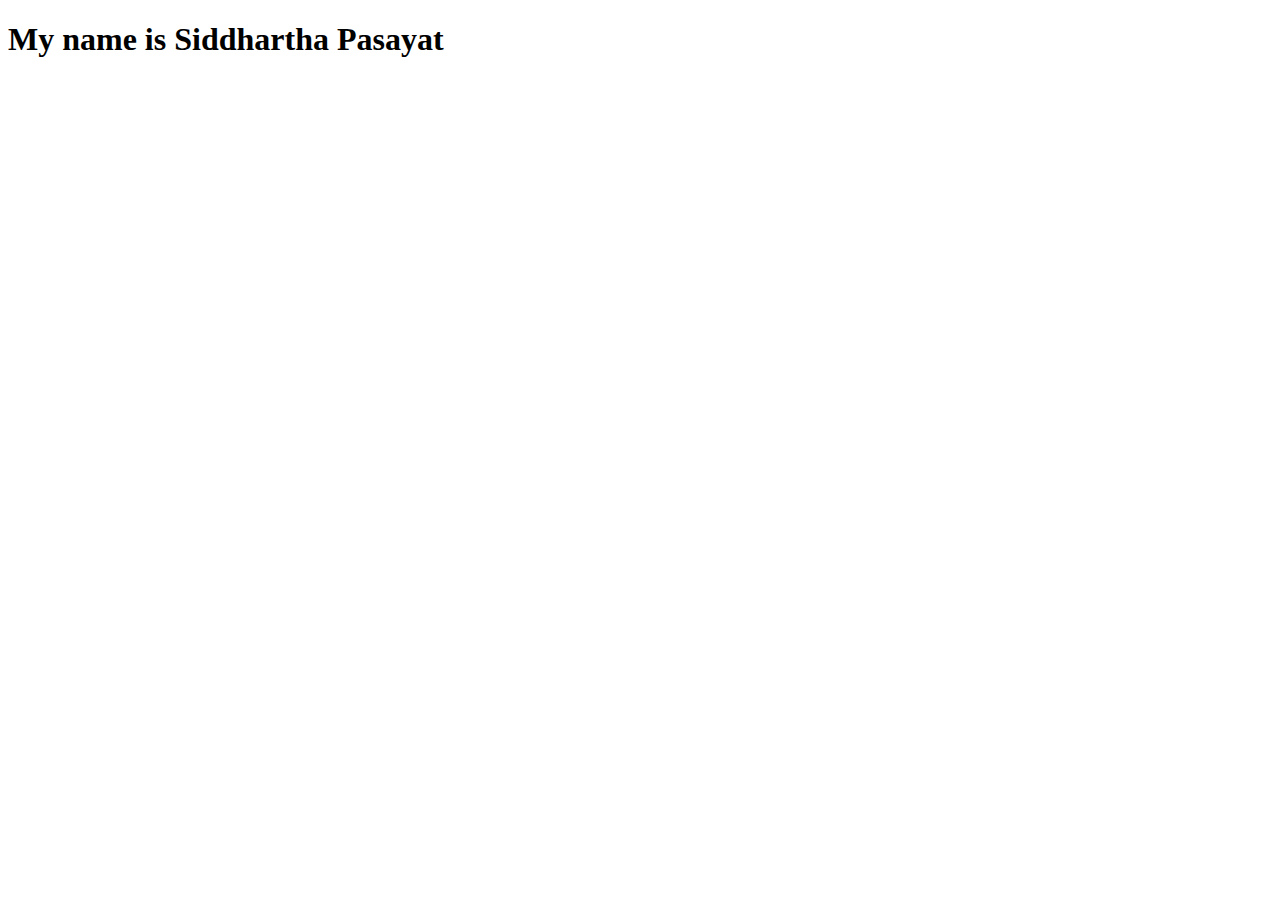
<file: index.html>
<!DOCTYPE html>
<html lang="en">
<head>
    <h1>My name is Siddhartha Pasayat</h1>
    <meta charset="UTF-8">
    <meta http-equiv="X-UA-Compatible" content="IE=edge">
    <meta name="viewport" content="width=device-width, initial-scale=1.0">
    <title>My Cool Website</title>
</head>
<body>
    
</body>
</html>
</file>
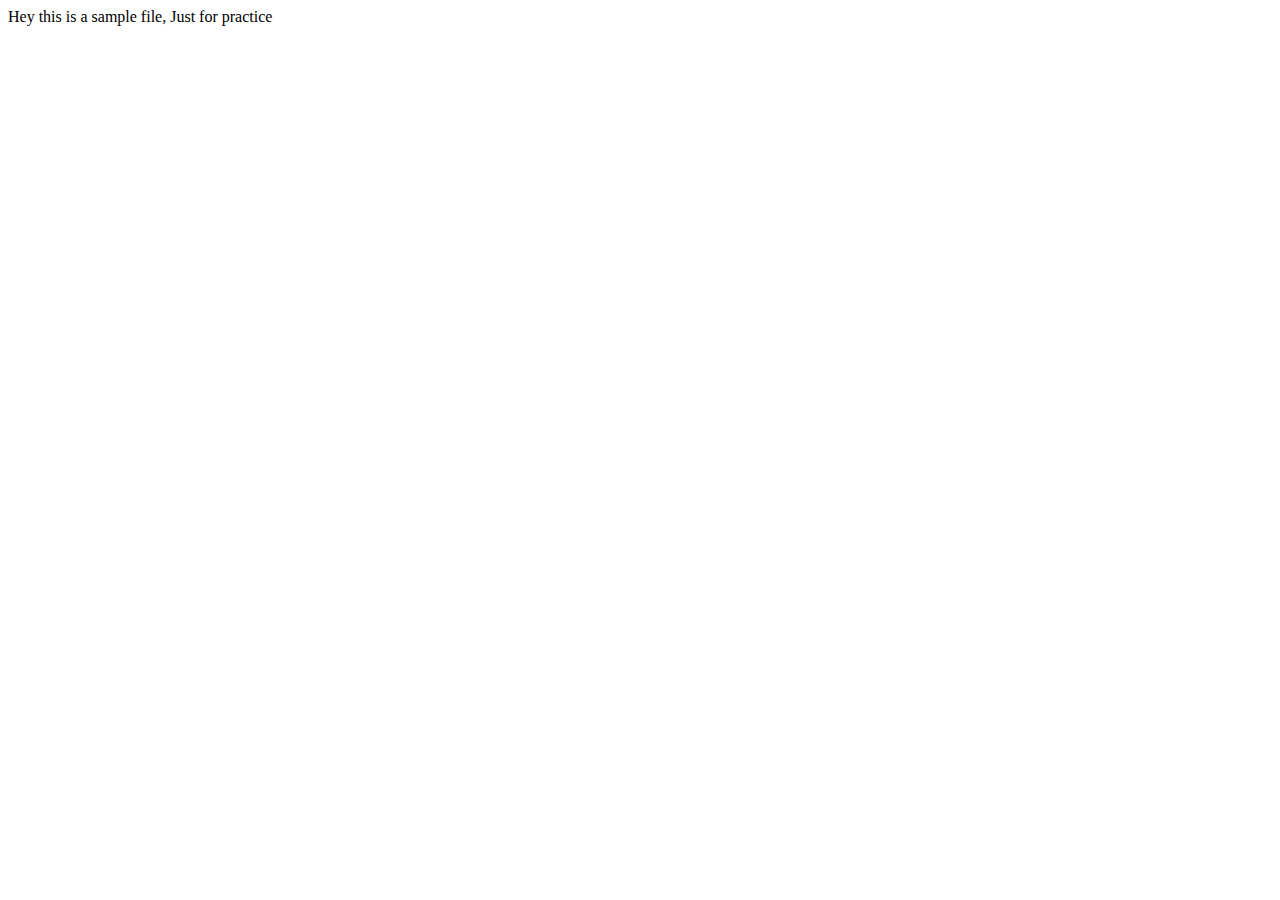
<file: WEB_DEV_JAN/index.html>
<!DOCTYPE html>
<html lang="en">
<head>
    <meta charset="UTF-8">
    <meta http-equiv="X-UA-Compatible" content="IE=edge">
    <meta name="viewport" content="width= , initial-scale=1.0">
    <title>Document</title>
</head>
<body>
    Hey this is a sample file, Just for practice
</body>
</html>
</file>
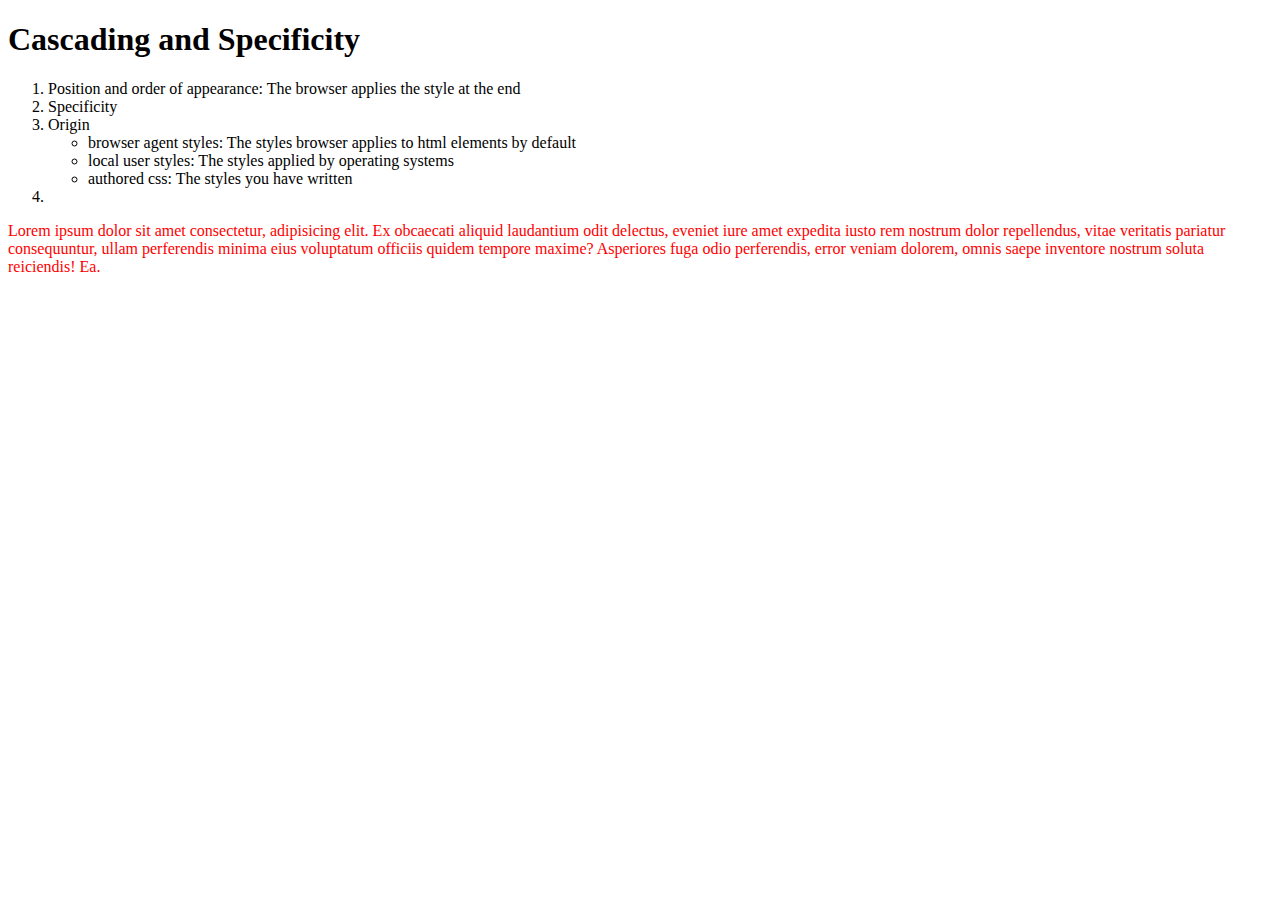
<file: WEB_DEV_JAN/CSS/Cascading/index.html>
<!DOCTYPE html>
<html lang="en">
<head>
    <meta charset="UTF-8">
    <meta http-equiv="X-UA-Compatible" content="IE=edge">
    <meta name="viewport" content="width=device-width, initial-scale=1.0">
    <title>Cascading and Specificity</title>
    <link rel="stylesheet" href="style.css">

</head>
<body>
    <h1>Cascading and Specificity</h1>
    <ol>
        <li>Position and order of appearance: The browser applies the style at the end</li>
        <li>Specificity</li>
        <li>Origin
            <ul>
                <li>browser agent styles: The styles browser applies to html elements by default</li>
                <li>local user styles: The styles applied by operating systems</li>
                <li>authored css: The styles you have written</li>
            </ul>
        </li>
        <li></li>
    </ol>
    <p class="para">Lorem ipsum dolor sit amet consectetur, adipisicing elit. Ex obcaecati aliquid laudantium odit delectus, eveniet iure amet expedita iusto rem nostrum dolor repellendus, vitae veritatis pariatur consequuntur, ullam perferendis minima eius voluptatum officiis quidem tempore maxime? Asperiores fuga odio perferendis, error veniam dolorem, omnis saepe inventore nostrum soluta reiciendis! Ea.</p>
    
</body>
</html>
</file>
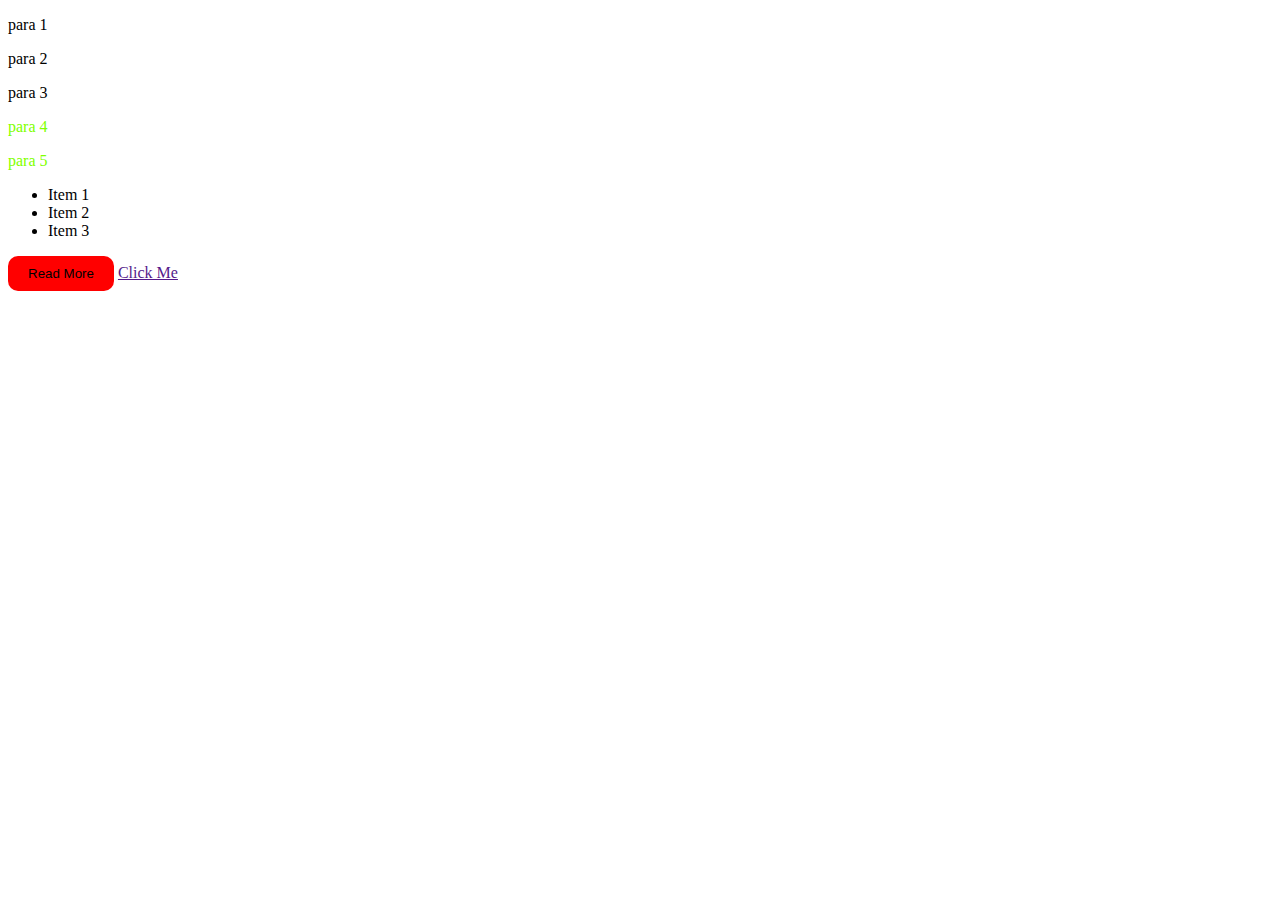
<file: WEB_DEV_JAN/CSS/Combination Selector/index.html>
<!DOCTYPE html>
<html lang="en">
<head>
    <meta charset="UTF-8">
    <meta http-equiv="X-UA-Compatible" content="IE=edge">
    <meta name="viewport" content="width=device-width, initial-scale=1.0">
    <title>Combination Selector</title>
    <link rel="stylesheet" href="style.css">
</head>
<body>
    <div>
        <p>para 1</p>
        <p>para 2</p>
        <span>
            <p>para 3</p>
        </span>
    </div>
    <p> para 4</p>
    <p> para 5</p>

    <ul>
        <li>Item 1</li>
        <li>Item 2</li>
        <li>Item 3</li>
    </ul>

    <button class ="btn"> Read More</button>

    <a href="" class+"link">Click Me</a>
    
</body>
</html>
</file>
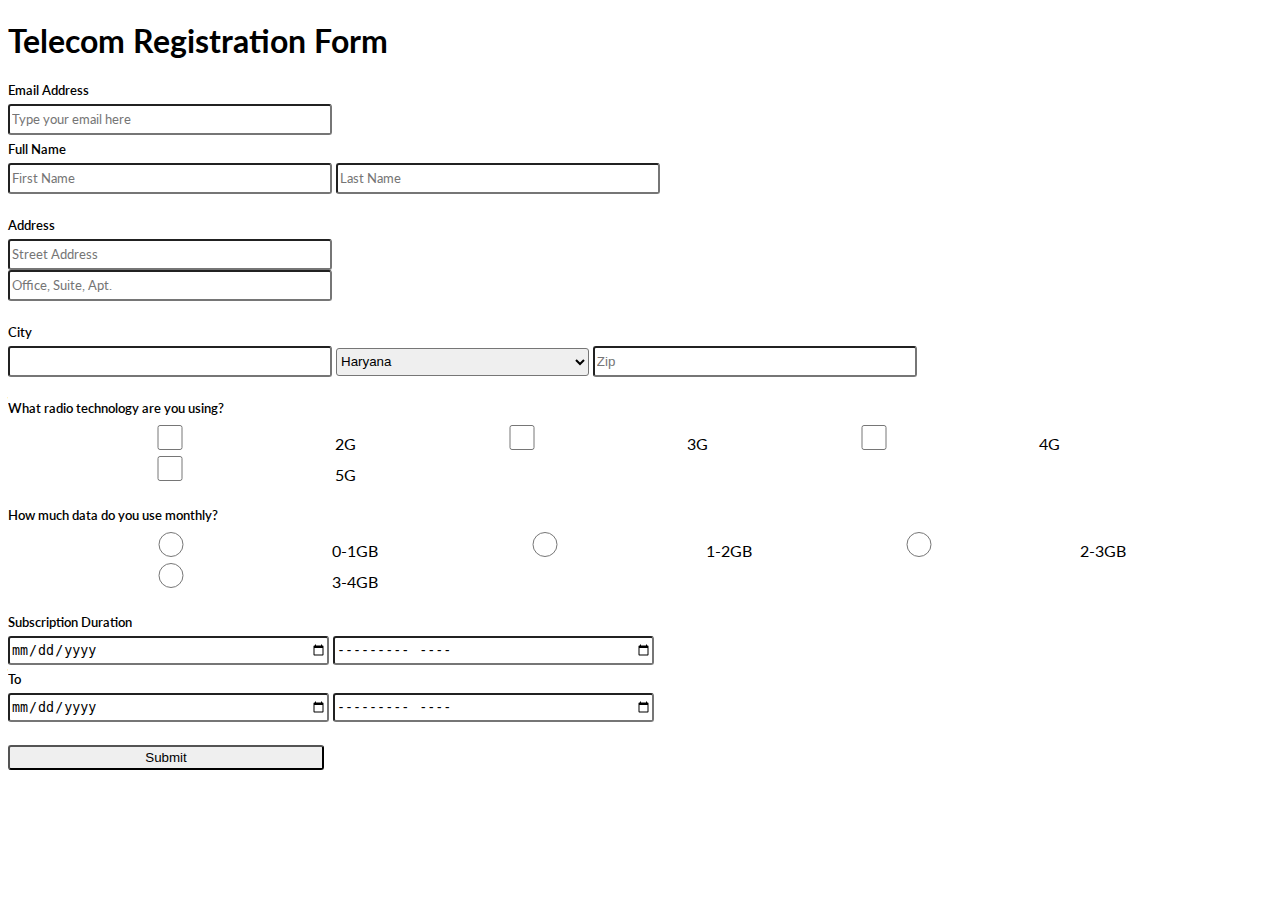
<file: WEB_DEV_JAN/HTML Basics/Forms/index.html>
<!DOCTYPE html>
<html lang="en">
<head>
    <meta charset="UTF-8">
    <meta http-equiv="X-UA-Compatible" content="IE=edge">
    <meta name="viewport" content="width=device-width, initial-scale=1.0">
    <title>HTML Forms</title>
    <link rel="stylesheet" href="style.css">
    <link rel="preconnect" href="https://fonts.googleapis.com">
    <link rel="preconnect" href="https://fonts.gstatic.com" crossorigin>
    <link href="https://fonts.googleapis.com/css2?family=Lato:wght@300;400;700;900&display=swap" rel="stylesheet">
</head>
<body>
    <h1>Telecom Registration Form</h1>
    <form action="#" method = "post">
        <div >
            <div class="title" >
                <label  for="email">Email Address</label >
            </div>
            
            <input class="form-control" type="email" name = "email" placeholder="Type your email here">
        </div>

        <div class="form-fields">
            <div class="title">
                <label  for="fname">Full Name</label>
            </div>
            
            <input class="form-control" type="text" name = "fname" placeholder="First Name">
            <input class="form-control" type="text" name = "lname" placeholder="Last Name">
        </div>

        <div class="form-fields">
            <div class="title">
                <label  for="address">Address</label >
            </div>
            
            <input class="form-control" type="text" name ="address" placeholder="Street Address" size="50"> <br>
            <input class="form-control" type="text" name = "add" placeholder = "Office, Suite, Apt." size="50">
        </div>

        <div class="form-fields">
            <div class="title">
                <label  for="city">City</label >
            </div>
            
            <input class="form-control" type="text" name ="city">
            <select name="state" id="state">
                <option value="Haryana">Haryana</option>
                <option value="Odisha">Odisha</option>
                <option value="Delhi">Delhi</option>
            </select>
            <input class="form-control" type="number" name ="zip" placeholder="Zip">
        </div>

        <div class="form-fields">
            <div class="title">
                <label  for="radio-tech">What radio technology are you using?</label>
            </div>
            
            <input class="form-control" type="checkbox" name ="net-1" value = "2G"/> 2G
            <input class="form-control" type="checkbox" name ="net-2" value = "3G"/> 3G
            <input class="form-control" type="checkbox" name ="net-3" value = "4G"/> 4G
            <input class="form-control" type="checkbox" name ="net-4" value = "5G"/> 5G
        </div>

        <div class="form-fields">
            <div class="title">
                <label  for="data-use">How much data do you use monthly?</label>
            </div>
            
            <input class="form-control" type="radio" name = "net"/>0-1GB
            <input class="form-control" type="radio" name = "net"/>1-2GB
            <input class="form-control" type="radio" name = "net"/>2-3GB
            <input class="form-control" type="radio" name = "net"/>3-4GB
        </div>

        <div class="form-fields">
            <div class="title">
                <label for="subscription">Subscription Duration</label> 
            </div>
            
            <input class="form-control" type="date" name ="date">
            <input class="form-control" type="month" name ="month">
            <div class="title">
                <label  for="to">To</label >
            </div>
            
            <input class="form-control" type="date" name ="date">
            <input class="form-control" type="month" name ="month">
        </div>

        <div class="form-fields">
            <input class="form-control" type="submit" value="Submit">
        </div>
    </form>
    
</body>
</html>
</file>
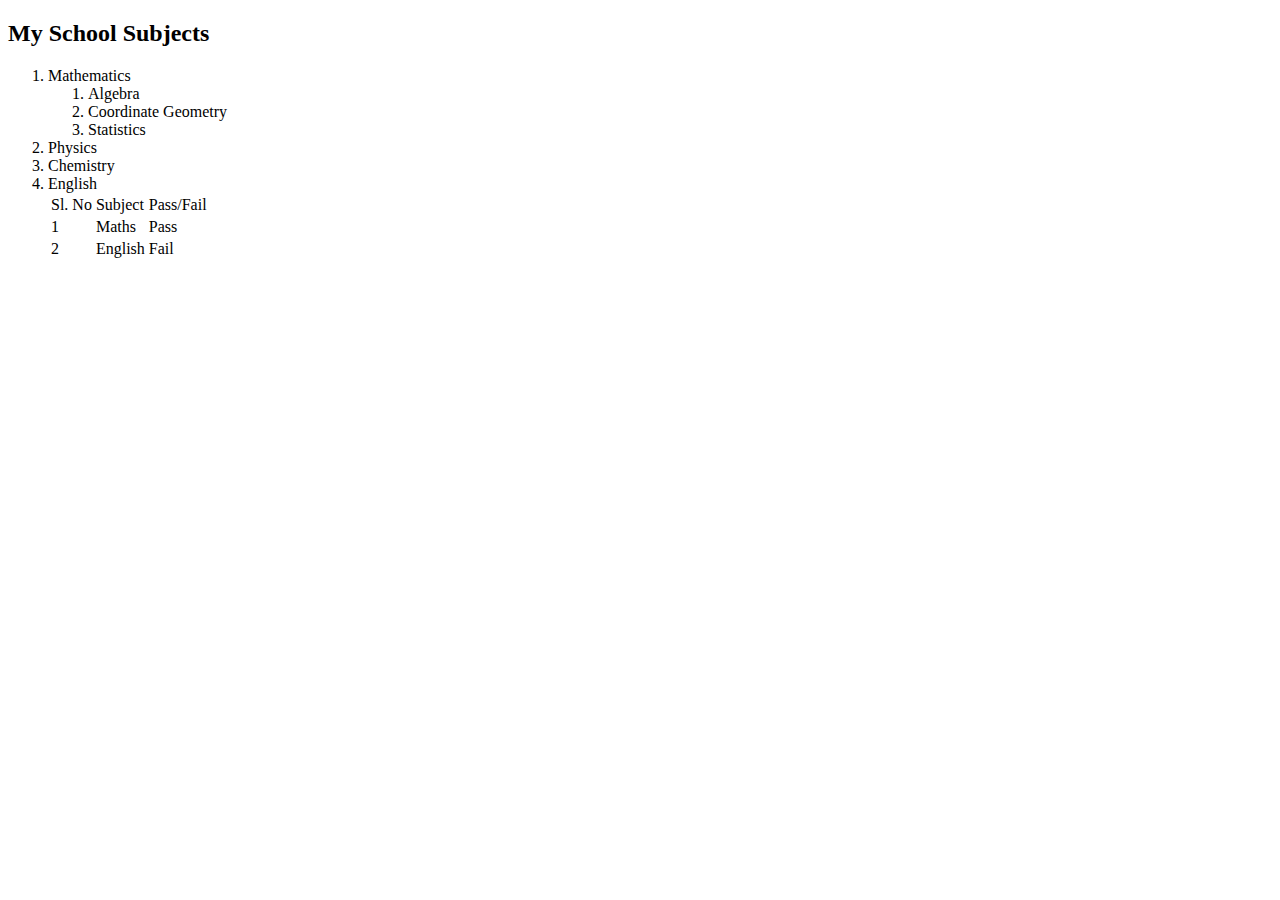
<file: MyCoolWebsite/My School.html>
<!DOCTYPE html>
<html lang="en">
<head>
    <meta charset="UTF-8">
    <meta http-equiv="X-UA-Compatible" content="IE=edge">
    <meta name="viewport" content="width=device-width, initial-scale=1.0">
    <title>My School</title>
</head>
<body>
    <h2>My School Subjects</h2>
    <ol>
        <li>Mathematics
            <ol>
                <li>Algebra</li>
                <li>Coordinate Geometry</li>
                <li>Statistics</li>
            </ol>
        </li>
        <li>Physics</li>
        <li>Chemistry</li>
        <li>English</li>

        <table>
            <tr>
                <td>Sl. No</td>
                <td>Subject</td>
                <td>Pass/Fail</td>
            </tr>
            <tr>
                <td>1</td>
                <td>Maths</td>
                <td>Pass</td>
            </tr>
            <tr>
                <td>2</td>
                <td>English</td>
                <td>Fail</td>
            </tr>
        </table>
    </ol>
</body>
</html>
</file>
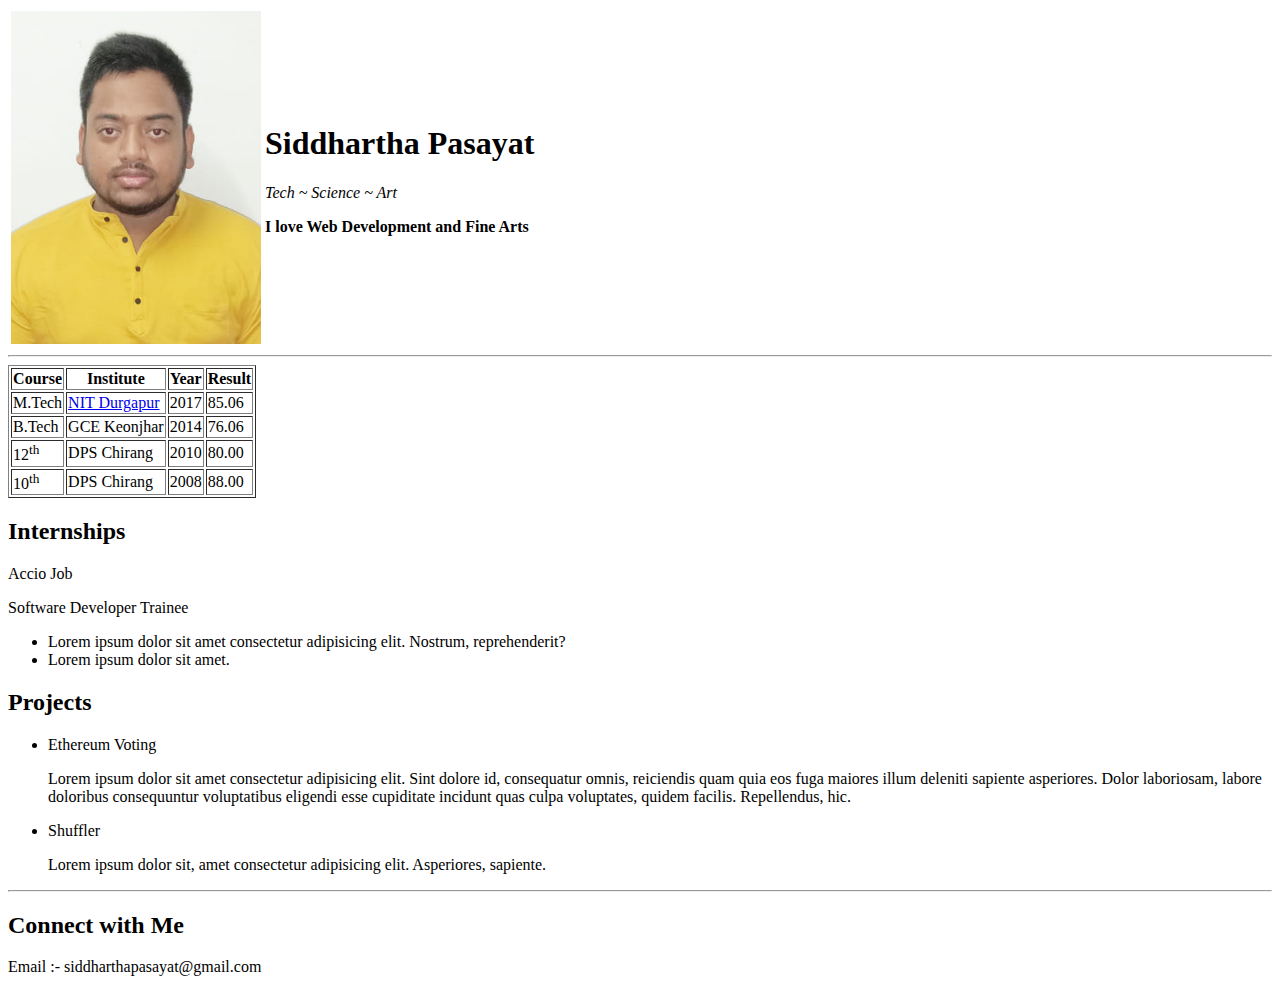
<file: MyCoolWebsite/resume.html>
<!DOCTYPE html>
<html lang="en">
<head>
    <meta charset="UTF-8">
    <meta http-equiv="X-UA-Compatible" content="IE=edge">
    <meta name="viewport" content="width=device-width, initial-scale=1.0">
    <title>My Resume</title>
</head>
<body>
    <table>
        <tr>
            <td><img style="float:left" width = "250" src="Images\SiddharthaPasayat.jpg" alt="Siddhartha Pasayat">
            </td>
            <td> 
                <h1>Siddhartha Pasayat</h1>
                <p><em>Tech ~ Science ~ Art</em></p>
                <p><strong>I love Web Development and Fine Arts</strong></p></td>
        </tr>
    </table>
   
    <hr>

    <!--Header Ends-->

    <table border="">
        <tr>
            <th>Course</th>
            <th>Institute</th>
            <th>Year</th>
            <th>Result</th>
        </tr>
        <tr>
            <td>M.Tech</td>
            <td> <a href="https://www.nitdgp.ac.in">NIT Durgapur</a></td>  <!--Trying to use the clickable link-->
            <td>2017</td>
            <td>85.06</td>
        </tr>
        <tr>
            <td>B.Tech</td>
            <td>GCE Keonjhar</td>
            <td>2014</td>
            <td>76.06</td>
        </tr>
        <tr>
            <td>12<sup>th</sup</td>
            <td>DPS Chirang</td>
            <td>2010</td>
            <td>80.00</td>
        </tr>
        <tr>
            <td>10<sup>th</sup></td>
            <td>DPS Chirang</td>
            <td>2008</td>
            <td>88.00</td>
        </tr>
    </table>

    <h2>Internships</h2>
    <p>Accio Job</p>
    <p>Software Developer Trainee</p>

    <ul>
        <li>Lorem ipsum dolor sit amet consectetur adipisicing elit. Nostrum, reprehenderit?</li>
        <li>Lorem ipsum dolor sit amet.</li>
    </ul>

    <h2>Projects</h2>
    <ul>
        <li>
            <p>Ethereum Voting</p>
            <p>Lorem ipsum dolor sit amet consectetur adipisicing elit. Sint dolore id, consequatur omnis, reiciendis quam quia eos fuga maiores illum deleniti sapiente asperiores. Dolor laboriosam, labore doloribus consequuntur voluptatibus eligendi esse cupiditate incidunt quas culpa voluptates, quidem facilis. Repellendus, hic.</p>

        </li>
        <li>
            <p>Shuffler</p>
            <p>Lorem ipsum dolor sit, amet consectetur adipisicing elit. Asperiores, sapiente.</p>
        </li>
    </ul>
    <hr>

    <!--Main Section Ends-->

    <h2>Connect with Me</h2>
    <p>Email :- siddharthapasayat@gmail.com</p>
</body>
</html>
</file>
<file: WEB_DEV_JAN/CSS/Cascading/style.css>
.para{
    color: aqua;
    color: red;
}
</file>
<file: WEB_DEV_JAN/CSS/Combination Selector/style.css>
/* descendant selectors */

/* div p {
    color: red;
}

ul li{
    background-color: orange;
} */

/* span > p{
    color : violet;
} */

/* div + p{
    color: aqua;
} */

div ~ p{
    color: chartreuse;
}

.btn{
    background-color: red;
    border: 0px;
    padding: 10px 20px;
    border-radius: 10px;
}

/* To change once we hover over it */

.btn:hover{
    background-color: greenyellow;
    color: black;
    cursor: pointer;
}

.link:active{
    color: pink;
}
</file>
<file: WEB_DEV_JAN/HTML Basics/Forms/style.css>
body{
    font-family: 'Lato', sans-serif;
}

.form-control{
    width: 25%;
    height: 25px;
    border: 1px solid #ddd
    box-shadow: rgba(red, green, blue, alpha) 0px 7px 29px 0px;
    border-radius: 3px;
}
.form-control:focus, select:focus{
    outline: none;
    box-shadow: rgba(red, green, blue, alpha) 0px 7px 29px 0px;
}

select{
    width: 20%;
    height: 28px;
    border: 1px solid #ddd
    box-shadow: rgba(red, green, blue, alpha) 0px 7px 29px 0px;
    border-radius: 3px;
}

.form-fields{
    margin-bottom: 23px;
}

input[type="text"],input[type="email"]{
    font-family: 'Lato', sans-serif;
}

.title{
    font-size: 13px;
    font-weight: 600;
    margin: 6px 0px;
}
</file>
